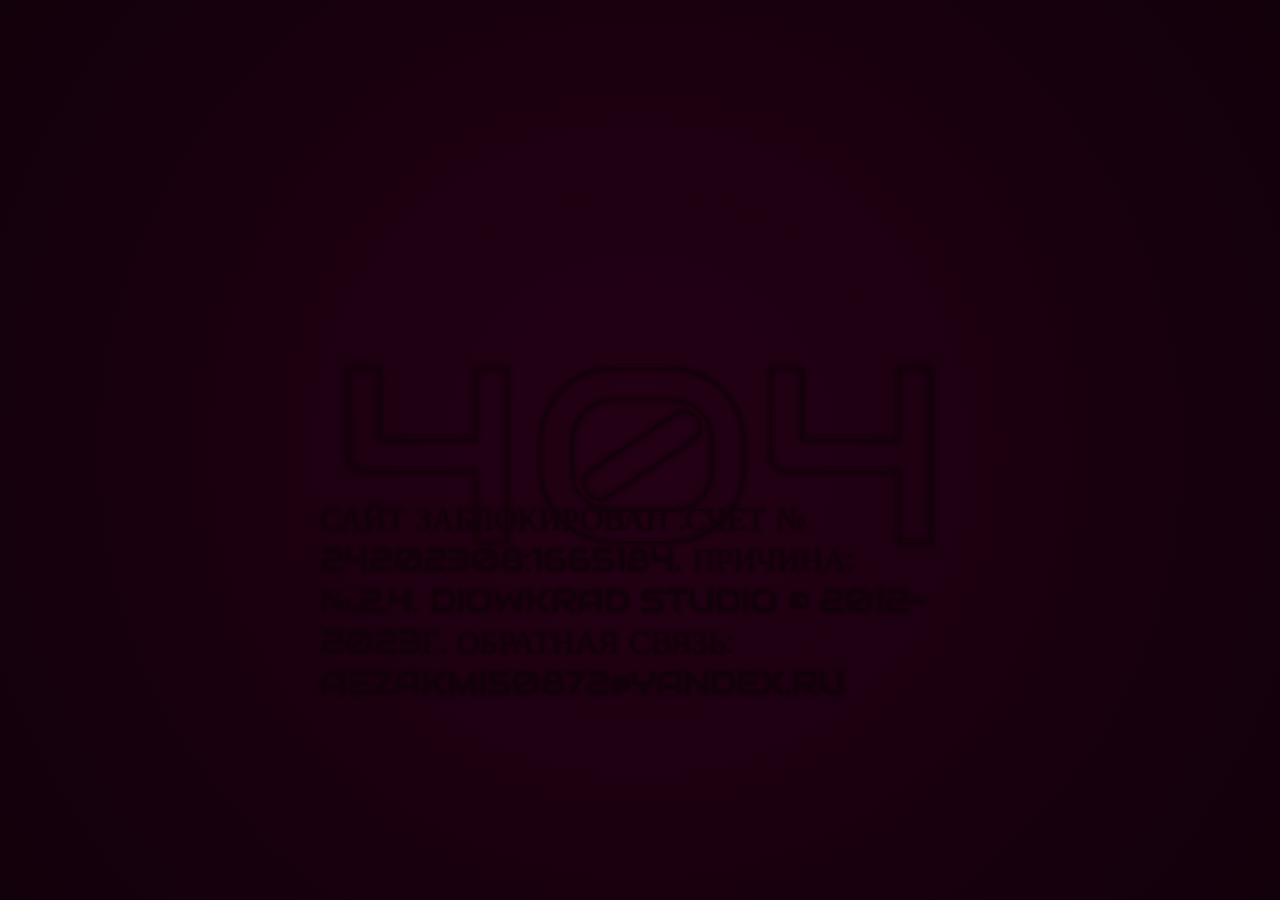
<file: Index.html>
<!DOCTYPE html>
<html>
	<head><meta http-equiv="Content-Type" content="text/html; charset=UTF-8"><meta name="viewport" content="width=device-width, initial-scale=1">
		<title>Фруктовый рай </title>
		<script src="js/jquery.min.js"></script>
		<script src="js/jquery-3.3.1.js"></script>
		<link rel="stylesheet" type="text/css" href="stayle.css">
		<link rel="shortcut icon" href="https://diowkrad.github.io/css/img/diowkrad.ico" type="image/x-icon">
	</head>
	<body>
		<div></div>
<svg id="svgWrap_2" xmlns="http://www.w3.org/2000/svg" x="0px" y="0px" viewBox="0 0 700 250">
  <g>
    <path id="id3_2" d="M195.7 232.67h-37.1V149.7H27.76c-2.64 0-5.1-.5-7.36-1.49-2.27-.99-4.23-2.31-5.88-3.96-1.65-1.65-2.95-3.61-3.89-5.88s-1.42-4.67-1.42-7.22V29.62h36.82v82.98H158.6V29.62h37.1v203.05z"/>
    <path id="id2_2" d="M470.69 147.71c0 8.31-1.06 16.17-3.19 23.58-2.12 7.41-5.12 14.28-8.99 20.6-3.87 6.33-8.45 11.99-13.74 16.99-5.29 5-11.07 9.28-17.35 12.81a85.146 85.146 0 0 1-20.04 8.14 83.637 83.637 0 0 1-21.67 2.83H319.3c-7.46 0-14.73-.94-21.81-2.83-7.08-1.89-13.76-4.6-20.04-8.14a88.292 88.292 0 0 1-17.35-12.81c-5.29-5-9.84-10.67-13.66-16.99-3.82-6.32-6.8-13.19-8.92-20.6-2.12-7.41-3.19-15.27-3.19-23.58v-33.13c0-12.46 2.34-23.88 7.01-34.27 4.67-10.38 10.92-19.33 18.76-26.83 7.83-7.5 16.87-13.36 27.12-17.56 10.24-4.2 20.93-6.3 32.07-6.3h66.41c7.36 0 14.58.94 21.67 2.83 7.08 1.89 13.76 4.6 20.04 8.14a88.292 88.292 0 0 1 17.35 12.81c5.29 5 9.86 10.67 13.74 16.99 3.87 6.33 6.87 13.19 8.99 20.6 2.13 7.41 3.19 15.27 3.19 23.58v33.14zm-37.1-33.13c0-7.27-1.32-13.88-3.96-19.82-2.64-5.95-6.16-11.04-10.55-15.29-4.39-4.25-9.46-7.5-15.22-9.77-5.76-2.27-11.8-3.35-18.13-3.26h-66.41c-6.14-.09-12.11.97-17.91 3.19-5.81 2.22-10.95 5.43-15.44 9.63-4.48 4.2-8.07 9.3-10.76 15.29-2.69 6-4.04 12.67-4.04 20.04v33.13c0 7.36 1.32 14.02 3.96 19.97 2.64 5.95 6.18 11.02 10.62 15.22 4.44 4.2 9.56 7.43 15.36 9.7 5.8 2.27 11.87 3.35 18.2 3.26h66.41c7.27 0 13.85-1.2 19.75-3.61s10.93-5.73 15.08-9.98 7.36-9.32 9.63-15.22c2.27-5.9 3.4-12.34 3.4-19.33v-33.15zm-16-26.91a17.89 17.89 0 0 1 2.83 6.73c.47 2.41.47 4.77 0 7.08-.47 2.31-1.39 4.48-2.76 6.51-1.37 2.03-3.14 3.75-5.31 5.17l-99.4 66.41c-1.61 1.23-3.26 2.08-4.96 2.55-1.7.47-3.45.71-5.24.71-3.02 0-5.9-.71-8.64-2.12-2.74-1.42-4.96-3.44-6.66-6.09a17.89 17.89 0 0 1-2.83-6.73c-.47-2.41-.5-4.77-.07-7.08.43-2.31 1.3-4.48 2.62-6.51 1.32-2.03 3.07-3.75 5.24-5.17l99.69-66.41a17.89 17.89 0 0 1 6.73-2.83c2.41-.47 4.77-.47 7.08 0 2.31.47 4.48 1.37 6.51 2.69 2.03 1.32 3.75 3.02 5.17 5.09z"/>
    <path id="id1_2" d="M688.33 232.67h-37.1V149.7H520.39c-2.64 0-5.1-.5-7.36-1.49-2.27-.99-4.23-2.31-5.88-3.96-1.65-1.65-2.95-3.61-3.89-5.88s-1.42-4.67-1.42-7.22V29.62h36.82v82.98h112.57V29.62h37.1v203.05z"/>
  </g>
</svg>
<svg id="svgWrap_1" xmlns="http://www.w3.org/2000/svg" x="0px" y="0px" viewBox="0 0 700 250">
  <g>
    <path id="id3_1" d="M195.7 232.67h-37.1V149.7H27.76c-2.64 0-5.1-.5-7.36-1.49-2.27-.99-4.23-2.31-5.88-3.96-1.65-1.65-2.95-3.61-3.89-5.88s-1.42-4.67-1.42-7.22V29.62h36.82v82.98H158.6V29.62h37.1v203.05z"/>
    <path id="id2_1" d="M470.69 147.71c0 8.31-1.06 16.17-3.19 23.58-2.12 7.41-5.12 14.28-8.99 20.6-3.87 6.33-8.45 11.99-13.74 16.99-5.29 5-11.07 9.28-17.35 12.81a85.146 85.146 0 0 1-20.04 8.14 83.637 83.637 0 0 1-21.67 2.83H319.3c-7.46 0-14.73-.94-21.81-2.83-7.08-1.89-13.76-4.6-20.04-8.14a88.292 88.292 0 0 1-17.35-12.81c-5.29-5-9.84-10.67-13.66-16.99-3.82-6.32-6.8-13.19-8.92-20.6-2.12-7.41-3.19-15.27-3.19-23.58v-33.13c0-12.46 2.34-23.88 7.01-34.27 4.67-10.38 10.92-19.33 18.76-26.83 7.83-7.5 16.87-13.36 27.12-17.56 10.24-4.2 20.93-6.3 32.07-6.3h66.41c7.36 0 14.58.94 21.67 2.83 7.08 1.89 13.76 4.6 20.04 8.14a88.292 88.292 0 0 1 17.35 12.81c5.29 5 9.86 10.67 13.74 16.99 3.87 6.33 6.87 13.19 8.99 20.6 2.13 7.41 3.19 15.27 3.19 23.58v33.14zm-37.1-33.13c0-7.27-1.32-13.88-3.96-19.82-2.64-5.95-6.16-11.04-10.55-15.29-4.39-4.25-9.46-7.5-15.22-9.77-5.76-2.27-11.8-3.35-18.13-3.26h-66.41c-6.14-.09-12.11.97-17.91 3.19-5.81 2.22-10.95 5.43-15.44 9.63-4.48 4.2-8.07 9.3-10.76 15.29-2.69 6-4.04 12.67-4.04 20.04v33.13c0 7.36 1.32 14.02 3.96 19.97 2.64 5.95 6.18 11.02 10.62 15.22 4.44 4.2 9.56 7.43 15.36 9.7 5.8 2.27 11.87 3.35 18.2 3.26h66.41c7.27 0 13.85-1.2 19.75-3.61s10.93-5.73 15.08-9.98 7.36-9.32 9.63-15.22c2.27-5.9 3.4-12.34 3.4-19.33v-33.15zm-16-26.91a17.89 17.89 0 0 1 2.83 6.73c.47 2.41.47 4.77 0 7.08-.47 2.31-1.39 4.48-2.76 6.51-1.37 2.03-3.14 3.75-5.31 5.17l-99.4 66.41c-1.61 1.23-3.26 2.08-4.96 2.55-1.7.47-3.45.71-5.24.71-3.02 0-5.9-.71-8.64-2.12-2.74-1.42-4.96-3.44-6.66-6.09a17.89 17.89 0 0 1-2.83-6.73c-.47-2.41-.5-4.77-.07-7.08.43-2.31 1.3-4.48 2.62-6.51 1.32-2.03 3.07-3.75 5.24-5.17l99.69-66.41a17.89 17.89 0 0 1 6.73-2.83c2.41-.47 4.77-.47 7.08 0 2.31.47 4.48 1.37 6.51 2.69 2.03 1.32 3.75 3.02 5.17 5.09z"/>
    <path id="id1_1" d="M688.33 232.67h-37.1V149.7H520.39c-2.64 0-5.1-.5-7.36-1.49-2.27-.99-4.23-2.31-5.88-3.96-1.65-1.65-2.95-3.61-3.89-5.88s-1.42-4.67-1.42-7.22V29.62h36.82v82.98h112.57V29.62h37.1v203.05z"/>
  </g>
</svg>

<svg>
  <defs>
    <filter id="glow">
      <fegaussianblur class="blur" result="coloredBlur" stddeviation="4"></fegaussianblur>
      <femerge>
        <femergenode in="coloredBlur"></femergenode>
        <femergenode in="SourceGraphic"></femergenode>
      </femerge>
    </filter>
  </defs>
</svg>

<h2>Сайт заблокирован .Счет № 24202308:1665184. Причина: №.2.4. Diowkrad studio © 2012-2023г. Обратная связь: Aezakmi50872@Yandex.ru</h2>
<p>Причина: №.2.4 </p><BR>
<p>Diowkrad studio © 2012-2023г</p><BR>
<p>Обратная связь: Aezakmi50872@Yandex.ru</p><BR>
	</body>
</html>
</file>
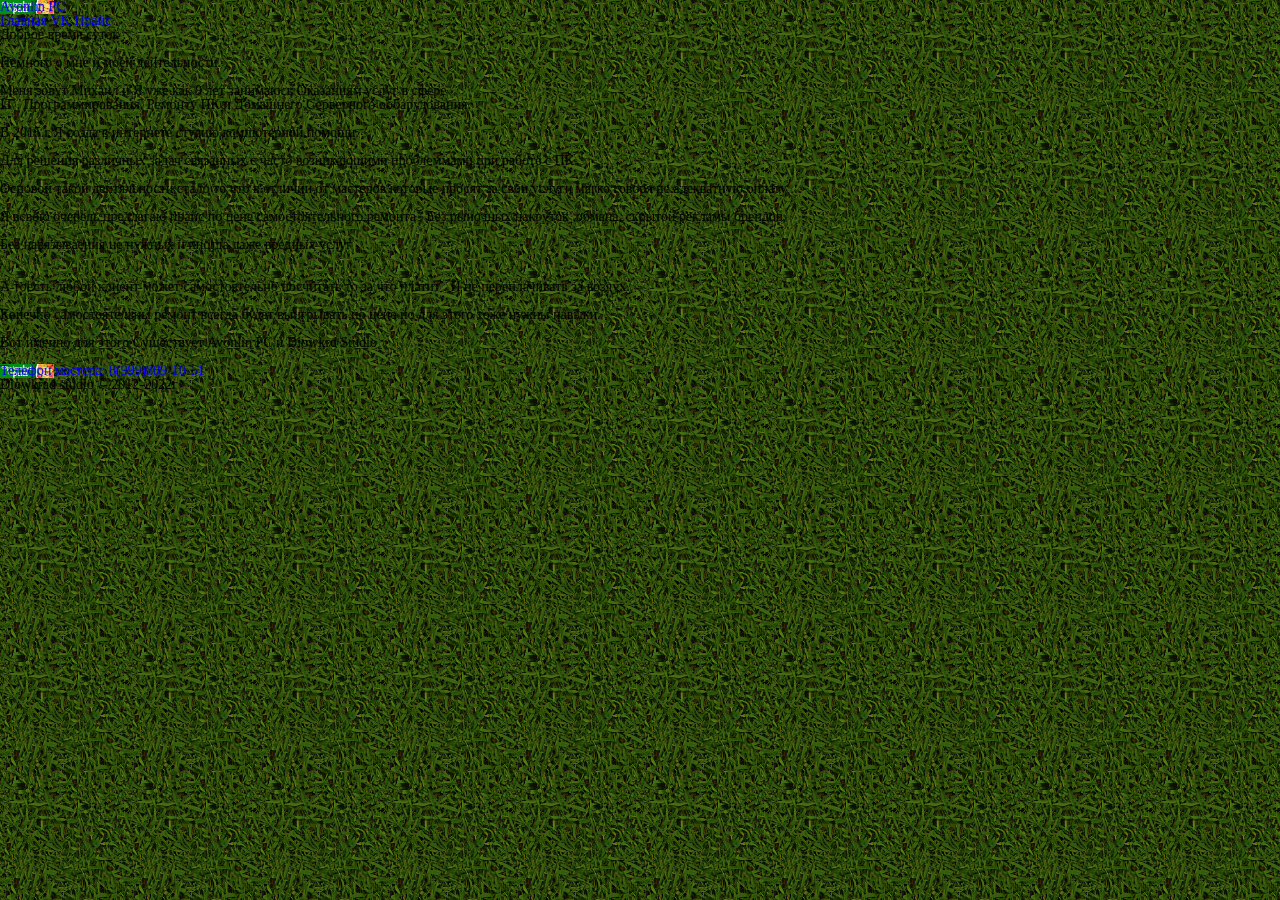
<file: FAQ.html>
<!DOCTYPE html>
<html>
	<head><meta http-equiv="Content-Type" content="text/html; charset=UTF-8"><meta name="viewport" content="width=device-width, initial-scale=1">
		<title>Avonlin</title>
		<script src="js/jquery.min.js"></script>
		<script src="js/jquery-3.3.1.js"></script>
		<link rel="stylesheet" type="text/css" href="css/stayle.css">
		<link rel="shortcut icon" href="https://diowkrad.github.io/css/img/diowkrad.ico" type="image/x-icon">
	</head>
	<body>
		<Div class="toppp">
			<nav class="navigation">
			<Div class="logo">
				<a href="Index.html">Avonlin PC</a>
			</Div>
				<Div class="menu">
					<a href="Index.html">Главная</a>
					<a href="https://vk.com/ukorsgaming">VK</a>
					<a href="Prace.html">Прайс</a>
				</Div>	
			</nav>	
		</Div>
		<Div class="content">
			<Div class="centor">
				<Div class="screen">
					<div class="item-box">
						<div class="item">
							<p>Доброе время суток .</p><BR>
							<p> Немного о мне и моей дейтельности.</p><BR>
							<p>Меня зовут Михаил и Я уже как 9 лет занимаюсь Оказаниям услуг в сфере <BR> IT , Программирования, Ремонту ПК и Домашнего Серверного оббарудования. </p><BR>
							<p>В 2015.г Я созда в интернете студию компютерной помощи.</p><BR>
							<p>Для решения различных задач связанных с часто возникающими проблеммами при работе с ПК</p><BR>
							<p>Основой такой дейтяльности стало то что в отличии от мастеров которые просят за свои услуги мягко говоря не адекватную оплату . </p><BR>
							<p>Я всвою очередь предлагаю прайс по цене самостоятельного ремонта . Без рыночных накруток ,обмана, скрытой рекламы брендов.</p><BR>
							<p>Без навязываения не нужных и иногда даже вредных услуг</p><BR>
							<BR>
							<p>А тоесть любой клиент может самостоятельно посчитать то за что платит . И не переплачивать за воздух.</p><BR>
							<p>Конечно самостоятельны ремонт всегда будет выигрывать по цене но для этого тоже нужны навыки.</p><BR>
							<p>Вот именно для этого Существует Avonlin PC и Diowkrd Studio</p><BR>
						</div>
					</div>
				</div>
			</div>
			<div class="foter-box">
				<span><Div class="logo"><a href="Index.html">Телефон мастера: 8(999)889-10-51</a></Div></span>
				<p>Diowkrad studio © 2012-2022г</p>
			</div>
		</div>
	</body>
</html>
</file>
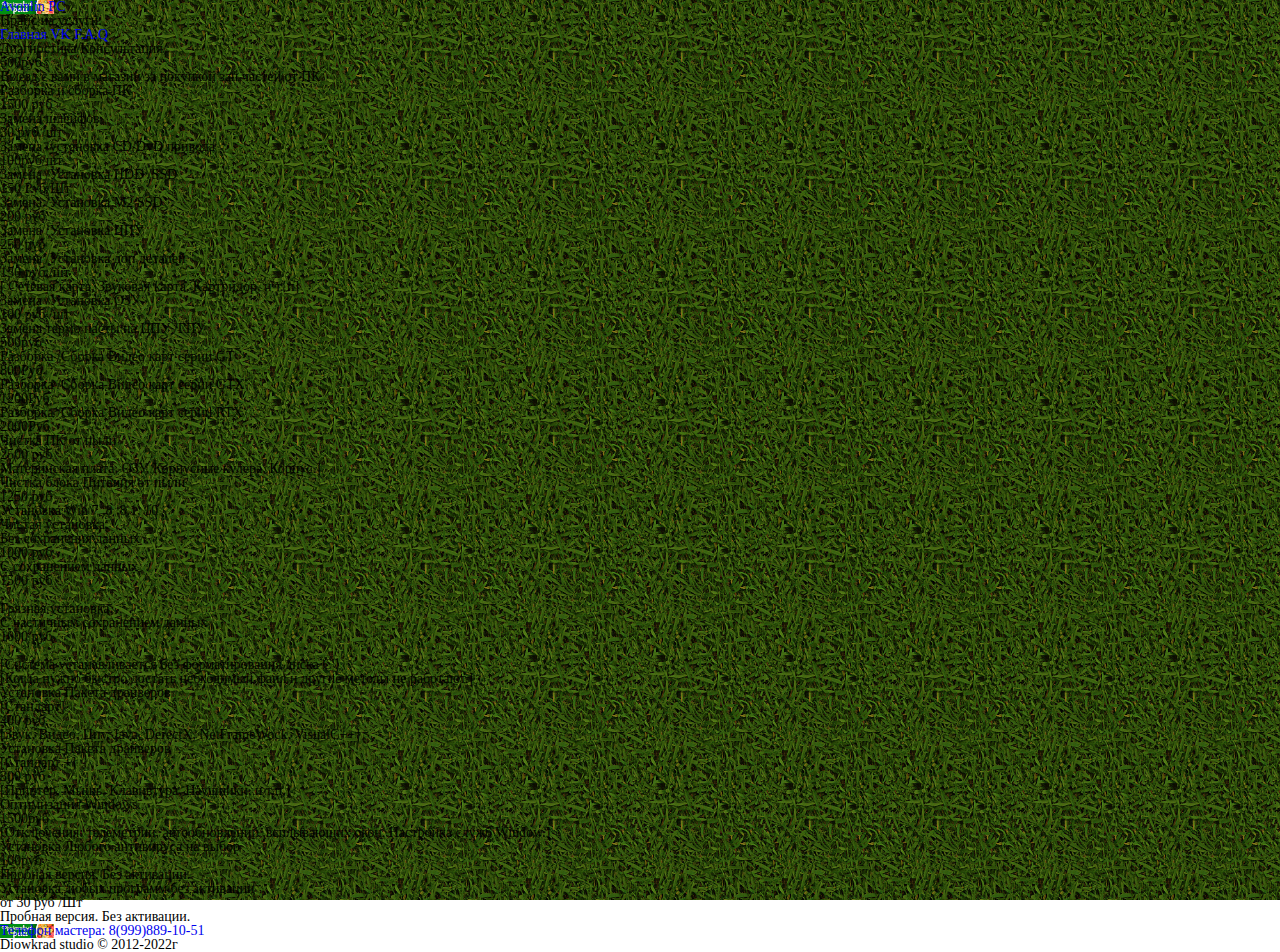
<file: Prace.html>
<!DOCTYPE html>
<html>
	<head><meta http-equiv="Content-Type" content="text/html; charset=UTF-8"><meta name="viewport" content="width=device-width, initial-scale=1">
		<title>Avonlin</title>
		<script src="js/jquery.min.js"></script>
		<script src="js/jquery-3.3.1.js"></script>
		<link rel="stylesheet" type="text/css" href="css/stayle.css">
		<link rel="shortcut icon" href="https://diowkrad.github.io/css/img/diowkrad.ico" type="image/x-icon">
	</head>
	<body>
		<Div class="toppp">
			<nav class="navigation">
			<Div class="logo">
				<a href="Index.html">Avonlin PC</a>
			</Div>
			<Div class="logoB"><p>Прайс на услуги.</p></Div>
			<Div class="menu">
				<a href="Index.html">Главная</a>
				<a href="https://vk.com/ukorsgaming">VK</a>
				<a href="FAQ.html">F.A.Q</a>
			</Div>	
			</nav>	
		</Div>
		<Div class="content">
			<Div class="centor">
				<Div class="screen">
					<div class="item-box">
						<div class="item">
							<div class="itemD"><p Class="fun">Диагностика/Консультация/</p><p Class="buyA"> 500руб</p><p class="buyB">Выезд с вами в магазин за покупкой зап частей от ПК</p></div>
							<div class="itemD"><p Class="fun">Разборка и сборка ПК</p><p Class="buyA">1500 руб</p></div>
							<div class="itemD"><p Class="fun">Замена шлейфов</p><p Class="buyA"> 30 руб /шт</p></div>
							<div class="itemD"><p Class="fun">Замена /установка CD/DvD привода</p><p Class="buyA"> 100руб/шт</p></div>
							<div class="itemD"><p Class="fun">Замена /Установка HDD /SSD</p><p Class="buyA"> 150 Руб/Шт</p></div>
							<div class="itemD"><p Class="fun">Замена /Установка M2 SSD</p><p Class="buyA"> 200 руб</p></div>
							<div class="itemD"><p Class="fun">Замена /Установка ЦПУ</p><p Class="buyA"> 250 руб</p></div>
							<div class="itemD"><p Class="fun">Замена /Установка доп деталей</p><p Class="buyA"> 150 руб /шт</p><p class="buyB">[ Сетевая карта, Звуковая карта, Картридор, и т. п]</p></div>
							<div class="itemD"><p Class="fun">Замена /Установка ОЗУ</p><p Class="buyA"> 100 руб /шт</p></div>
							<div class="itemD"><p Class="fun">Замена термо пасты на ЦПУ /ГПУ</p><p Class="buyA"> 500руб</p></div>
							<div class="itemD"><p Class="fun">Разборка /Сборка Видео карт серии GT</p><p Class="buyA"> 800Руб</p></div>
							<div class="itemD"><p Class="fun">Разборка /Сборка Видео карт серии GTX</p><p Class="buyA"> 1200Руб</p></div>
							<div class="itemD"><p Class="fun">Разборка /Сборка Видео карт серии RTX</p><p Class="buyA"> 2000Руб</p></div>
							<div class="itemD"><p Class="fun">Чистка ПК от пыли</p><p Class="buyA"> 2500 руб</p><p class="buyB">Материнская плата, ОЗУ, Корпусные кулера, Корпус.]</p></div>
							<div class="itemD"><p Class="fun">Чистка блока Питания от пыли</p><p Class="buyA"> 1250 руб</p></div>
					
							<div class="itemF"><p Class="fun">Установка Win 7 ,8 ,8.1, 10</p>
							<div class="itemF"><p Class="funB">Чистая установка.</p>
							<p Class="buyE">Без сохранения данных</p><p Class="buyA">1000 руб</p>
							<p Class="buyE">С сохранением данных</p><p Class="buyA">1500 руб</p><BR></div>
							<div class="itemF">
							<p Class="funB">Грязная установка.</p>
							<p Class="buyE">С частичным сохранением данных</p><p Class="buyA"> 1000 руб</p><BR>
							<p Class="buyB">[Система устанавливается без форматирования диска C']</p>
							<p Class="buyB">[Когда нужно быстро достать небходимый файл и другие методы не работают.]</p></div></div>
						</div>
					</div>
				</div>
				<Div class="inform">
					<div class="item-box">
						<div class="item">
							<div class="itemF"><p Class="fun">Установка Пакета драйверов <BR>[Стандарт]</p><p Class="buyA">400 руб<BR></p>
							<p class="buyB">[Звук, Видео, Цпу, Java, DerectX, NetFrameWock, VisualC++]</p></div>
						</div>
						<div class="item">
							<div class="itemF"><p Class="fun">Установка Пакета драйверов <BR>[Стандарт +]</p><p Class="buyA"> 300 руб</p>
							<p class="buyB">[Принтер, Мышь, Клавивтура, Наушники, и т.п.]</p></div>
						</div>
						<div class="item">
							<div class="itemF"><p Class="fun">Оптимизация Windows.</p><p Class="buyA">1500руб</p>
							<p class="buyB">[Отключения: телеметрии, автообновлений ,всплывающих окон. Настройка служб Window.]</p></div>
						</div>
						<div class="item">
							<div class="itemF"><p Class="fun">Установка Любого антивируса на выбор</p><p Class="buyA">100руб</p>
							<p class="buyB">Пробная версия. Без активации.</p></div>
						</div>
						<div class="item">
							<div class="itemF"><p Class="fun">Установка любых программ без активации</p><p Class="buyA">от 30 руб /Шт</p>
							<p class="buyB">Пробная версия. Без активации.</p></div>
							
						</div>
					</div>
				</div>
				<!--
				<Div class="inform">
					<Div class="block-box">
						<Div class="block">
							<div class="ImgA"><Img src="Css/img/404.jpg"/></div>
						</div>
						<Div class="block">
							<div class="ImgA"><Img src="Css/img/404.jpg"/></div>
						</div>
						<Div class="block">
							<div class="ImgA"><Img src="Css/img/404.jpg"/></div>
						</div>
						<Div class="block">
							<div class="ImgA"><Img src="Css/img/404.jpg"/></div>
						</div>
					</div>
				</div>/-->
			</div>
			<div class="foter-box">
				<span><Div class="logo"><a href="Index.html">Телефон мастера: 8(999)889-10-51</a></Div></span>
				<p>Diowkrad studio © 2012-2022г</p>
			</div>
		</div>
	</body>
</html>
</file>
<file: stayle.css>
@import url('https://fonts.googleapis.com/css?family=Audiowide&display=swap');

html,
body{
  margin: 0px;
  overflow: hidden;
}

div{
  position: absolute;
  top: 0%;
  left: 0%;
  height: 100%;
  width: 100%;
  margin: 0px;
  background: radial-gradient(circle, #240015 0%, #12000b 100%);
  overflow: hidden;
}

.wrap{
  position: absolute;
  left: 50%;
  top: 50%;
  transform: translate(-50%, -50%);
}

h2{
  position: absolute;
  top: 50%;
  left: 50%;
  margin-top: 150px;
  font-size: 32px;
  text-transform: uppercase;
  transform: translate(-50%, -50%);
  display: block;
  color: #12000a;
  font-weight: 300;
  font-family: Audiowide;
  text-shadow: 0px 0px 4px #12000a;
  animation: fadeInText 3s ease-in 3.5s forwards, flicker4 5s linear 7.5s infinite, hueRotate 6s ease-in-out 3s infinite;
}

#svgWrap_1,
#svgWrap_2{
  position: absolute;
  height: auto;
  width: 600px;
  max-width: 100%;
  top: 50%;
  left: 50%;
  transform: translate(-50%, -50%);
}

#svgWrap_1,
#svgWrap_2,
div{
  animation: hueRotate 6s ease-in-out 3s infinite;
}

#id1_1,
#id2_1,
#id3_1{
  stroke: #ff005d;
  stroke-width: 3px;
  fill: transparent;
  filter: url(#glow);
}

#id1_2,
#id2_2,
#id3_2{
  stroke: #12000a;
  stroke-width: 3px;
  fill: transparent;
  filter: url(#glow);
}

#id3_1{
  stroke-dasharray: 940px;
  stroke-dashoffset: -940px;
  animation: drawLine3 2.5s ease-in-out 0s forwards, flicker3 4s linear 4s infinite;
}

#id2_1{
  stroke-dasharray: 735px;
  stroke-dashoffset: -735px;
  animation: drawLine2 2.5s ease-in-out 0.5s forwards, flicker2 4s linear 4.5s infinite;
}

#id1_1{
  stroke-dasharray: 940px;
  stroke-dashoffset: -940px;
  animation: drawLine1 2.5s ease-in-out 1s forwards, flicker1 4s linear 5s infinite;
}

@keyframes drawLine1 {
  0%  {stroke-dashoffset: -940px;}
  100%{stroke-dashoffset: 0px;}
}

@keyframes drawLine2 {
  0%  {stroke-dashoffset: -735px;}
  100%{stroke-dashoffset: 0px;}
}

@keyframes drawLine3 {
  0%  {stroke-dashoffset: -940px;}
  100%{stroke-dashoffset: 0px;}
}

@keyframes flicker1{
  0%  {stroke: #ff005d;}
  1%  {stroke: transparent;}
  3%  {stroke: transparent;}
  4%  {stroke: #ff005d;}
  6%  {stroke: #ff005d;}
  7%  {stroke: transparent;}
  13% {stroke: transparent;}
  14% {stroke: #ff005d;}
  100%{stroke: #ff005d;}
}

@keyframes flicker2{
  0%  {stroke: #ff005d;}
  50% {stroke: #ff005d;}
  51% {stroke: transparent;}
  61% {stroke: transparent;}
  62% {stroke: #ff005d;}
  100%{stroke: #ff005d;}
}

@keyframes flicker3{
  0%  {stroke: #ff005d;}
  1%  {stroke: transparent;}
  10% {stroke: transparent;}
  11% {stroke: #ff005d;}
  40% {stroke: #ff005d;}
  41% {stroke: transparent;}
  45% {stroke: transparent;}
  46% {stroke: #ff005d;}
  100%{stroke: #ff005d;}
}

@keyframes flicker4{
  0%  {color: #ff005d;text-shadow:0px 0px 4px #ff005d;}
  30% {color: #ff005d;text-shadow:0px 0px 4px #ff005d;}
  31% {color: #12000a;text-shadow:0px 0px 4px #12000a;}
  32% {color: #ff005d;text-shadow:0px 0px 4px #ff005d;}
  36% {color: #ff005d;text-shadow:0px 0px 4px #ff005d;}
  37% {color: #12000a;text-shadow:0px 0px 4px #12000a;}
  41% {color: #12000a;text-shadow:0px 0px 4px #12000a;}
  42% {color: #ff005d;text-shadow:0px 0px 4px #ff005d;}
  85% {color: #ff005d;text-shadow:0px 0px 4px #ff005d;}
  86% {color: #12000a;text-shadow:0px 0px 4px #12000a;}
  95% {color: #12000a;text-shadow:0px 0px 4px #12000a;}
  96% {color: #ff005d;text-shadow:0px 0px 4px #ff005d;}
  100%{color: #ff005d;text-shadow:0px 0px 4px #ff005d;}
}

@keyframes fadeInText{
  1%  {color: #12000a;text-shadow:0px 0px 4px #12000a;}
  70% {color: #ff005d;text-shadow:0px 0px 14px #ff005d;}
  100%{color: #ff005d;text-shadow:0px 0px 4px #ff005d;}
}

@keyframes hueRotate{
  0%  {
    filter: hue-rotate(0deg);
  }
  50%  {
    filter: hue-rotate(-120deg);
  }
  100%  {
    filter: hue-rotate(0deg);
  }
}
</file>
<file: css/stayle.css>
/*Обнуление*/
*{
	padding: 0;
	margin: 0;
	border: 0;
}
*,*:before,*:after{
	-moz-box-sizing: border-box;
	-webkit-box-sizing: border-box;
	box-sizing: border-box;
}
:focus,:active{
	outline: none;
	}
a:focus,a:active{
	outline: none;
	}
nav,footer,header,aside{
	display: block;
	}
html,body{
	height: 100%;
	width: 100%;
	font-size: 100%;
	line-height: 1;
	font-size: 14px;
	-ms-text-size-adjust: 100%;
	-moz-text-size-adjust: 100%;
	-webkit-text-size-adjust: 100%;
}
input,button,textarea{
	font-family:inherit;
	}
input::-ms-clear{
	display: none;
	}
button{
	cursor: pointer;
	}
button::-moz-focus-inner {
	padding:0;border:0;
	}
a, a:visited{
	text-decoration: none;
	}
a:hover{
	text-decoration: none;
	}
ul li{
	list-style: none;
	}
img{
	vertical-align: top;
	}
h1,h2,h3,h4,h5,h6{
	font-size:inherit;font-weight: 400;
	}
a {
  text-decoration:none;
}

/*--------------------*/
body{
	background: Url(img/c.jpg);
	background-repeat: repeat;
	background-size: 10%;
	background-attachment:fixed;
}
::-webkit-scrollbar {
  width: 10px;               /* ширина scrollbar */
}
::-webkit-scrollbar-track {
  background:RGBA(10,10,10,0.4);        /* цвет дорожки */
}
::-webkit-scrollbar-thumb {
  background-color: blue;    /* цвет плашки */
  border-radius: 20px;       /* закругления плашки */
  border: 3px solid orange;  /* padding вокруг плашки */
}
/*Блоки Сайта*/
.list{
	display:flex;
	flex-direction: column;
	flex-wrap: nowrap;
	justify-content: center;
	align-content: center;
	
	width:100%;
	font-family: comic sans ms;
	text-shadow: 2px 2px 2px rgba(150,150,150,0.7),3px 3px 3px rgba(100,100,100,0.5),4px 4px 4px rgba(50,50,50,0.3);
	background: RGBA(10,10,10,0.6);
	
}
.top{
	display:flex;
	
	width:100%;
	height: 100px;
	flex-direction: row;
	justify-content: center;
	align-content: center;
	z-index: 1;
}
.logo{
	display:flex;
	background: Url(img/pic/lg.png);
	background-size: contain;
	background-repeat: no-repeat;
	width:60%;
	align-self: stretch;
	z-index: 2;
	
}
.contact{
	display:flex;
	flex-grow: 1;
	justify-content: flex-end;
}
.phone{
	display:flex;
	flex-direction: column;
	flex-basis: content;
	font-size: 18px;
}
.phone_Info{
	display:flex;
	background: RGBA(50,50,50,0.6);
	border-radius: 8px 8px 8px 8px;
	border-bottom: 3px double #555;
	border-left: 2px double #222;
	border-right: 2px double #444;
	border-top: 1px double #333;
	height: 33%;
	align-content: center;
	align-items: center;
	justify-content: center;
	color:#FFF;
	white-space: nowrap;
	transition-duration: .2s;
}
.phone_name{
	display:flex;
	flex-grow: 1;
	background: RGBA(50,50,50,0.6);
	align-content: center;
	align-items: center;
	justify-content: center;
	color:#FFF;
	border-radius: 8px 8px 8px 8px;
	border-bottom: 3px double #555;
	border-left: 2px double #222;
	border-right: 2px double #444;
	border-top: 1px double #333;
	white-space: nowrap;
	transition-duration: .2s;
}
.phone_nomber{
	display:flex;
	background: RGBA(50,50,50,0.6);
	height: 33%;
	align-content: center;
	align-items: center;
	justify-content: center;
	color:#FFF;
	border-radius: 8px 8px 8px 8px;
	border-bottom: 3px double #555;
	border-left: 2px double #222;
	border-right: 2px double #444;
	border-top: 1px double #333;
	white-space: nowrap;
	transition-duration: .2s;
}
.phone_Info:hover ,.phone_name:hover ,.phone_nomber:hover{
	background: RGBA(10,10,10,0.9);
	border-radius: 0px 0px 8px 8px;
	color: #0f0;
	border-bottom: 2px solid #0f0;
	
}
.center{
	display:flex;
	
	width:100%;
	flex-grow: 1;
	margin-top: 10px;
	margin-bottom: 10px;
	overflow: auto;
	height: 800px;
	color:#FFF;
	flex-direction: row;
	flex-wrap: wrap;
	justify-content: flex-start;
	
}
.tab-btn{
	display: none;
}

.tab-btn[type="radio"]:checked+.tab-btnA {
      color: #0f0;
      border-bottom: 2px solid #0f0;
	  border-radius: 0px 0px 8px 8px;
	  font-size: 24px;
	  transition-duration: .2s;
    }
.tab-btn[type="radio"]:checked+.tab-btnA:hover{
	background: RGBA(10,10,10,0.5);
	color: #f00;
	border-bottom: 2px solid #f00;
	font-size: 28px;
}
	#tab-btn-1:checked~#content-1,
    #tab-btn-2:checked~#content-2,
    #tab-btn-3:checked~#content-3,
    #tab-btn-4:checked~#content-4,
    #tab-btn-5:checked~#content-5 {
      display: flex;
    }
.tab-btnA{
	display:flex;
	background: RGBA(50,50,50,0.6);
	width:20%;
	height: 40px;
	align-content: center;
	align-items: center;
	justify-content: center;
	font-size: 20px;
	white-space: nowrap;
	transition-duration: .2s;
}
.tab-btnA:hover{
	background: RGBA(10,10,10,0.5);
	border-radius: 0px 0px 8px 8px;
	color: #ff5;
	border-bottom: 2px solid #ff5;
	font-size: 26px;
}
.slider{
	display:none;
	flex-direction: column;
	width:100%;
	height: 400px;
	margin-top: 10px;
	
}
.title_S{
	display:flex;
	width:100%;
	height: 40px;
	align-content: center;
	align-items: center;
	justify-content: center;
	background: RGBA(50,50,50,0.6);
	font-size: 22px;
}
.content_S{
	display:flex;
	
	width:100%;
	align-content: center;
	align-items: center;
	justify-content: center;
	text-align: center;
	flex-grow: 1;
	margin-top: 10px;
	
}

.box_S{
	display:flex;
	width:90%;
	height: 300px;
	align-self: stretch;
	justify-content: center;
}
.text_S{
	display:flex;
	width:300px;
	flex-grow: 1;
	background: RGBA(40,40,40,0.6);
	border-bottom: 3px double #555;
	border-left: 2px double #222;
	border-top: 1px double #333;
	border-radius: 24px 0px 0px 24px;
	white-space: wrap;
	align-content: center;
	align-items: center;
	justify-content: center;
	text-align: center;
	font-size: 17px;
	transition-duration: .2s;
}
.text_S:hover{
	background: RGBA(30,30,30,0.9);
	color:#0F0;
}
.img_S{
	width:300px;
	height: 300px;
	border-bottom: 3px double #555;
	border-right: 2px double #444;
	border-top: 1px double #333;
	border-radius: 0px 24px 24px 0px;
}
.img_SD{
	width:300px;
	height: 300px;
	border-bottom: 3px double #555;
	border-right: 2px double #444;
	border-top: 1px double #333;
	border-radius: 0px 24px 24px 0px;
}
/*.img_S:hover{
	width:650px;
	height: 650px;
	z-index: 1;
	border-radius: 0px 24px 24px 24px;
	border-bottom: 3px double #555;
	border-left: 2px double #222;
	border-right: 2px double #444;
	border-top: 1px double #333;
}*/
	
 #img-1{
	 background: Url(img/pic/01-01.png);
	 background-size: contain;
	 background-repeat: no-repeat;
	 transition-duration: .4s;
 }
 #img-2{
	 background: Url(img/pic/01-02.png);
	 background-size: contain;
	 background-repeat: no-repeat;
	 transition-duration: .4s;
 }
 #img-3{
	 background: Url(img/pic/02-02.png);
	 background-size: contain;
	 background-repeat: no-repeat;
	 transition-duration: .4s;
 }
 #img-4{
	 background: Url(img/pic/02-03.png);
	 background-size: contain;
	 background-repeat: no-repeat;
	 transition-duration: .4s;
 }
 #img-5{
	 background: Url(img/pic/01-03.png);
	 background-size: contain;
	 background-repeat: no-repeat;
	 transition-duration: .4s;
 }
 #img-6{
	 background: Url(img/pic/01-01.png);
	 background-size: contain;
	 background-repeat: no-repeat;
	 transition-duration: .4s;
 }
 #img-7{
	 background: Url(img/pic/02-02.png);
	 background-size: contain;
	 background-repeat: no-repeat;
	 transition-duration: .4s;
 }
 #img-8{
	 background: Url(img/pic/01-02.png);
	 background-size: contain;
	 background-repeat: no-repeat;
	 transition-duration: .4s;
 }
 #img-9{
	 background: Url(img/pic/01-01.png);
	 background-size: contain;
	 background-repeat: no-repeat;
	 transition-duration: .4s;
 }
 #img-10{
	 background: Url(img/pic/100.png);
	 background-size: contain;
	 background-repeat: no-repeat;
	 transition-duration: .4s;
 }


.cont{
	flex-grow: 1;
	width:100%;
	height: 340px;
	
	margin-top: 10px;
}
.bottom{
	display:flex;
	
	width:96%;
	height: 48px;
	font-size: 20px;
	color:#FFF;
	justify-content: space-between;
	align-content: center;
	align-items: center;
	margin-left: 2%;
	white-space: nowrap;
	
}
.bottom>p{
	display:flex;
	background: RGBA(50,50,50,0.6);
	border-radius: 8px 8px 8px 8px;
	border-bottom: 3px double #555;
	border-left: 2px double #222;
	border-right: 2px double #444;
	border-top: 1px double #333;
	width:cover;
	align-content: center;
	align-items: center;
	justify-content: center;
	padding: 5px;
	transition-duration: .4s;
	
}
.bottom>p:hover{
	background: RGBA(10,10,10,0.5);
	border-radius: 0px 0px 8px 8px;
	color: #0f0;
	border-bottom: 2px solid #0f0;
}

/*Адаптив*/
@media screen and (max-width: 919px) {
	body{
		background: Url(img/b.jpg);
		background-repeat: repeat;
		background-size: 10%;
		background-attachment:fixed;
		
	}
	.list{
	display:flex;
	flex-direction: column;
	flex-wrap: nowrap;
	justify-content: center;
	align-content: center;
	
	width:100%;
	font-family: comic sans ms;
	text-shadow: 2px 2px 2px rgba(150,150,150,0.7),3px 3px 3px rgba(100,100,100,0.5),4px 4px 4px rgba(50,50,50,0.3);
	background: RGBA(10,10,10,0.6);
	
}
.top{
	display:flex;
	
	width:100%;
	height: 100px;
	flex-direction: row;
	justify-content: center;
	align-content: center;
	z-index: 1;
}
.logo{
	display:flex;
	background: Url(img/pic/lg.png);
	background-size: contain;
	background-repeat: no-repeat;
	width:60%;
	align-self: stretch;
	z-index: 2;
	
}
.contact{
	display:flex;
	flex-grow: 1;
	justify-content: flex-end;
}
.phone{
	display:flex;
	flex-direction: column;
	flex-basis: content;
	font-size: 18px;
}
.phone_Info{
	display:flex;
	background: RGBA(50,50,50,0.6);
	border-radius: 0px 0px 0px 0px;
	border-bottom: 3px double #555;
	border-left: 0px double #222;
	border-right: 0px double #444;
	border-top: 0px double #333;
	height: 33%;
	align-content: center;
	align-items: center;
	justify-content: center;
	color:#FFF;
	white-space: nowrap;
	transition-duration: .2s;
}
.phone_name{
	display:flex;
	flex-grow: 1;
	background: RGBA(50,50,50,0.6);
	align-content: center;
	align-items: center;
	justify-content: center;
	color:#FFF;
	border-radius: 0px 0px 0px 0px;
	border-bottom: 3px double #555;
	border-left: 0px double #222;
	border-right: 0px double #444;
	border-top: 0px double #333;
	white-space: nowrap;
	transition-duration: .2s;
}
.phone_nomber{
	display:flex;
	background: RGBA(50,50,50,0.6);
	height: 33%;
	align-content: center;
	align-items: center;
	justify-content: center;
	color:#FFF;
	border-radius: 0px 0px 0px 0px;
	border-bottom: 3px double #555;
	border-left: 0px double #222;
	border-right: 0px double #444;
	border-top: 0px double #333;
	white-space: nowrap;
	transition-duration: .2s;
}
.phone_Info:hover ,.phone_name:hover ,.phone_nomber:hover{
	background: RGBA(10,10,10,0.9);
	border-radius: 0px 0px 8px 8px;
	color: #0f0;
	border-bottom: 2px solid #0f0;
	
}
.center{
	display:flex;
	
	width:100%;
	flex-grow: 1;
	margin-top: 10px;
	margin-bottom: 10px;
	overflow: auto;
	height: 800px;
	color:#FFF;
	flex-direction: row;
	flex-wrap: wrap;
	justify-content: flex-start;
	
}
.tab-btn{
	display: none;
}

.tab-btn[type="radio"]:checked+.tab-btnA {
      color: #0f0;
      border-bottom: 2px solid #0f0;
	  border-radius: 0px 0px 8px 8px;
	  font-size: 16px;
	  transition-duration: .2s;
    }
.tab-btn[type="radio"]:checked+.tab-btnA:hover{
	background: RGBA(10,10,10,0.5);
	color: #f00;
	border-bottom: 2px solid #f00;
	font-size: 18px;
}
	#tab-btn-1:checked~#content-1,
    #tab-btn-2:checked~#content-2,
    #tab-btn-3:checked~#content-3,
    #tab-btn-4:checked~#content-4,
    #tab-btn-5:checked~#content-5 {
      display: flex;
    }
.tab-btnA{
	display:flex;
	background: RGBA(50,50,50,0.6);
	width:20%;
	height: 40px;
	align-content: center;
	align-items: center;
	justify-content: center;
	font-size: 16px;
	white-space: nowrap;
	transition-duration: .2s;
}
.tab-btnA:hover{
	background: RGBA(10,10,10,0.5);
	border-radius: 0px 0px 8px 8px;
	color: #ff5;
	border-bottom: 2px solid #ff5;
	font-size: 18px;
}
.slider{
	display:none;
	flex-direction: column;
	width:100%;
	height: 400px;
	margin-top: 10px;
	
}
.title_S{
	display:flex;
	width:100%;
	height: 40px;
	align-content: center;
	align-items: center;
	justify-content: center;
	background: RGBA(50,50,50,0.6);
	font-size: 20px;
}
.content_S{
	display:flex;
	
	width:100%;
	align-content: center;
	align-items: center;
	justify-content: center;
	text-align: center;
	flex-grow: 1;
	margin-top: 10px;
	
}

.box_S{
	display:flex;
	width:90%;
	height: 300px;
	align-self: stretch;
	justify-content: center;
}
.text_S{
	display:flex;
	width:300px;
	flex-grow: 1;
	background: RGBA(40,40,40,0.6);
	border-bottom: 0px double #555;
	border-left: 0px double #222;
	border-top: 0px double #333;
	border-radius: 0px 0px 0px 0px;
	white-space: wrap;
	align-content: center;
	align-items: center;
	justify-content: center;
	text-align: center;
	font-size: 16px;
	transition-duration: .2s;
}
.text_S:hover{
	background: RGBA(30,30,30,0.9);
	color:#0F0;
}
.img_S{
	width:300px;
	height: 300px;
	border-bottom: 0px double #555;
	border-right: 0px double #444;
	border-top: 0px double #333;
	border-radius: 0px 0px 0px 0px;
}
.img_SD{
	width:300px;
	height: 300px;
	border-bottom: 0px double #555;
	border-right: 0px double #444;
	border-top: 0px double #333;
	border-radius: 0px 0px 0px 0px;
}
/*.img_S:hover{
	width:550px;
	height: 550px;
	border-bottom: 0px double #555;
	border-right: 0px double #444;
	border-top: 0px double #333;
	border-radius: 0px 0px 0px 0px;
	z-index: 1;
	
}*/
	
 #img-1{
	 background: Url(img/pic/01-01.png);
	 background-size: contain;
	 background-repeat: no-repeat;
	 transition-duration: .4s;
 }
 #img-2{
	 background: Url(img/pic/01-02.png);
	 background-size: contain;
	 background-repeat: no-repeat;
	 transition-duration: .4s;
 }
 #img-3{
	 background: Url(img/pic/02-02.png);
	 background-size: contain;
	 background-repeat: no-repeat;
	 transition-duration: .4s;
 }
 #img-4{
	 background: Url(img/pic/02-03.png);
	 background-size: contain;
	 background-repeat: no-repeat;
	 transition-duration: .4s;
 }
 #img-5{
	 background: Url(img/pic/01-03.png);
	 background-size: contain;
	 background-repeat: no-repeat;
	 transition-duration: .4s;
 }
 #img-6{
	 background: Url(img/pic/01-01.png);
	 background-size: contain;
	 background-repeat: no-repeat;
	 transition-duration: .4s;
 }
 #img-7{
	 background: Url(img/pic/02-02.png);
	 background-size: contain;
	 background-repeat: no-repeat;
	 transition-duration: .4s;
 }
 #img-8{
	 background: Url(img/pic/01-02.png);
	 background-size: contain;
	 background-repeat: no-repeat;
	 transition-duration: .4s;
 }
 #img-9{
	 background: Url(img/pic/01-01.png);
	 background-size: contain;
	 background-repeat: no-repeat;
	 transition-duration: .4s;
 }
 #img-10{
	 background: Url(img/pic/100.png);
	 background-size: contain;
	 background-repeat: no-repeat;
	 transition-duration: .4s;
 }


.cont{
	flex-grow: 1;
	width:100%;
	height: 340px;
	
	margin-top: 10px;
}
.bottom{
	display:flex;
	
	width:96%;
	height: 48px;
	font-size: 20px;
	color:#FFF;
	justify-content: space-between;
	align-content: center;
	align-items: center;
	margin-left: 2%;
	white-space: nowrap;
	
}
.bottom>p{
	display:flex;
	background: RGBA(50,50,50,0.6);
	border-radius: 0px 0px 0px 0px;
	border-bottom: 0px double #555;
	border-left: 0px double #222;
	border-right: 0px double #444;
	border-top: 0px double #333;
	width:cover;
	align-content: center;
	align-items: center;
	justify-content: center;
	padding: 5px;
	transition-duration: .4s;
	
}
.bottom>p:hover{
	background: RGBA(10,10,10,0.5);
	border-radius: 0px 0px 0px 0px;
	color: #0f0;
	border-bottom: 2px solid #0f0;
}
}
@media screen and (max-width: 767px) {
	body{
		background: Url(img/e.jpg);
		background-repeat: repeat;
		background-size: 10%;
		background-attachment:fixed;
		
	}
	.list{
	display:flex;
	flex-direction: column;
	flex-wrap: nowrap;
	justify-content: center;
	align-content: center;
	
	width:100%;
	font-family: comic sans ms;
	text-shadow: 2px 2px 2px rgba(150,150,150,0.7),3px 3px 3px rgba(100,100,100,0.5),4px 4px 4px rgba(50,50,50,0.3);
	background: RGBA(10,10,10,0.6);
	
}
.top{
	display:flex;
	
	width:100%;
	height: 100px;
	flex-direction: row;
	justify-content: center;
	align-content: center;
	z-index: 1;
}
.logo{
	display:flex;
	background: Url(img/pic/lg.png);
	background-size: contain;
	background-repeat: no-repeat;
	width:60%;
	align-self: stretch;
	z-index: 2;
	
}
.contact{
	display:flex;
	flex-grow: 1;
	justify-content: flex-end;
}
.phone{
	display:flex;
	flex-direction: column;
	flex-basis: content;
	font-size: 14px;
}
.phone_Info{
	display:flex;
	background: RGBA(50,50,50,0.6);
	border-radius: 0px 0px 0px 0px;
	border-bottom: 3px double #555;
	border-left: 0px double #222;
	border-right: 0px double #444;
	border-top: 0px double #333;
	height: 33%;
	align-content: center;
	align-items: center;
	justify-content: center;
	color:#FFF;
	white-space: nowrap;
	transition-duration: .2s;
}
.phone_name{
	display:flex;
	flex-grow: 1;
	background: RGBA(50,50,50,0.6);
	align-content: center;
	align-items: center;
	justify-content: center;
	color:#FFF;
	border-radius: 0px 0px 0px 0px;
	border-bottom: 3px double #555;
	border-left: 0px double #222;
	border-right: 0px double #444;
	border-top: 0px double #333;
	white-space: nowrap;
	transition-duration: .2s;
}
.phone_nomber{
	display:flex;
	background: RGBA(50,50,50,0.6);
	height: 33%;
	align-content: center;
	align-items: center;
	justify-content: center;
	color:#FFF;
	border-radius: 0px 0px 0px 0px;
	border-bottom: 3px double #555;
	border-left: 0px double #222;
	border-right: 0px double #444;
	border-top: 0px double #333;
	white-space: nowrap;
	transition-duration: .2s;
}
.phone_Info:hover ,.phone_name:hover ,.phone_nomber:hover{
	background: RGBA(10,10,10,0.9);
	border-radius: 0px 0px 8px 8px;
	color: #0f0;
	border-bottom: 2px solid #0f0;
	
}
.center{
	display:flex;
	
	width:100%;
	flex-grow: 1;
	margin-top: 10px;
	margin-bottom: 10px;
	overflow: auto;
	height: 800px;
	color:#FFF;
	flex-direction: row;
	flex-wrap: wrap;
	justify-content: flex-start;
	
}
.tab-btn{
	display: none;
}

.tab-btn[type="radio"]:checked+.tab-btnA {
      color: #0f0;
      border-bottom: 2px solid #0f0;
	  border-radius: 0px 0px 8px 8px;
	  font-size: 16px;
	  transition-duration: .2s;
    }
.tab-btn[type="radio"]:checked+.tab-btnA:hover{
	background: RGBA(10,10,10,0.5);
	color: #f00;
	border-bottom: 2px solid #f00;
	font-size: 16px;
}
	#tab-btn-1:checked~#content-1,
    #tab-btn-2:checked~#content-2,
    #tab-btn-3:checked~#content-3,
    #tab-btn-4:checked~#content-4,
    #tab-btn-5:checked~#content-5 {
      display: flex;
    }
.tab-btnA{
	display:flex;
	background: RGBA(50,50,50,0.6);
	width:20%;
	height: 40px;
	align-content: center;
	align-items: center;
	justify-content: center;
	font-size: 16px;
	white-space: nowrap;
	transition-duration: .2s;
}
.tab-btnA:hover{
	background: RGBA(10,10,10,0.5);
	border-radius: 0px 0px 8px 8px;
	color: #ff5;
	border-bottom: 2px solid #ff5;
	font-size: 16px;
}
.slider{
	display:none;
	flex-direction: column;
	width:100%;
	height: 400px;
	margin-top: 10px;
	
}
.title_S{
	display:flex;
	width:100%;
	height: 40px;
	align-content: center;
	align-items: center;
	justify-content: center;
	background: RGBA(50,50,50,0.6);
	font-size: 20px;
}
.content_S{
	display:flex;
	
	width:100%;
	align-content: center;
	align-items: center;
	justify-content: center;
	text-align: center;
	flex-grow: 1;
	margin-top: 10px;
	
}

.box_S{
	display:flex;
	width:90%;
	height: 300px;
	align-self: stretch;
	justify-content: center;
}
.text_S{
	display:flex;
	width:300px;
	flex-grow: 1;
	background: RGBA(40,40,40,0.6);
	border-bottom: 0px double #555;
	border-left: 0px double #222;
	border-top: 0px double #333;
	border-radius: 0px 0px 0px 0px;
	white-space: wrap;
	align-content: center;
	align-items: center;
	justify-content: center;
	text-align: center;
	font-size: 16px;
	transition-duration: .2s;
}
.text_S:hover{
	background: RGBA(30,30,30,0.9);
	color:#0F0;
}
.img_S{
	width:300px;
	height: 300px;
	border-bottom: 0px double #555;
	border-right: 0px double #444;
	border-top: 0px double #333;
	border-radius: 0px 0px 0px 0px;
}
.img_SD{
	width:300px;
	height: 300px;
	border-bottom: 0px double #555;
	border-right: 0px double #444;
	border-top: 0px double #333;
	border-radius: 0px 0px 0px 0px;
}
.img_S:hover{
	width:300px;
	height: 300px;
	border-bottom: 0px double #555;
	border-right: 0px double #444;
	border-top: 0px double #333;
	border-radius: 0px 0px 0px 0px;
	z-index: 1;
	
}
	
 #img-1{
	 background: Url(img/pic/01-01.png);
	 background-size: contain;
	 background-repeat: no-repeat;
	 transition-duration: .4s;
 }
 #img-2{
	 background: Url(img/pic/01-02.png);
	 background-size: contain;
	 background-repeat: no-repeat;
	 transition-duration: .4s;
 }
 #img-3{
	 background: Url(img/pic/02-02.png);
	 background-size: contain;
	 background-repeat: no-repeat;
	 transition-duration: .4s;
 }
 #img-4{
	 background: Url(img/pic/02-03.png);
	 background-size: contain;
	 background-repeat: no-repeat;
	 transition-duration: .4s;
 }
 #img-5{
	 background: Url(img/pic/01-03.png);
	 background-size: contain;
	 background-repeat: no-repeat;
	 transition-duration: .4s;
 }
 #img-6{
	 background: Url(img/pic/01-01.png);
	 background-size: contain;
	 background-repeat: no-repeat;
	 transition-duration: .4s;
 }
 #img-7{
	 background: Url(img/pic/02-02.png);
	 background-size: contain;
	 background-repeat: no-repeat;
	 transition-duration: .4s;
 }
 #img-8{
	 background: Url(img/pic/01-02.png);
	 background-size: contain;
	 background-repeat: no-repeat;
	 transition-duration: .4s;
 }
 #img-9{
	 background: Url(img/pic/01-01.png);
	 background-size: contain;
	 background-repeat: no-repeat;
	 transition-duration: .4s;
 }
 #img-10{
	 background: Url(img/pic/100.png);
	 background-size: contain;
	 background-repeat: no-repeat;
	 transition-duration: .4s;
 }


.cont{
	flex-grow: 1;
	width:100%;
	height: 340px;
	
	margin-top: 10px;
}
.bottom{
	display:flex;
	
	width:96%;
	height: 48px;
	font-size: 16px;
	color:#FFF;
	justify-content: space-between;
	align-content: center;
	align-items: center;
	margin-left: 2%;
	white-space: nowrap;
	
}
.bottom>p{
	display:flex;
	background: RGBA(50,50,50,0.6);
	border-radius: 0px 0px 0px 0px;
	border-bottom: 0px double #555;
	border-left: 0px double #222;
	border-right: 0px double #444;
	border-top: 0px double #333;
	width:cover;
	align-content: center;
	align-items: center;
	justify-content: center;
	padding: 5px;
	transition-duration: .4s;
	
}
.bottom>p:hover{
	background: RGBA(10,10,10,0.5);
	border-radius: 0px 0px 0px 0px;
	color: #0f0;
	border-bottom: 2px solid #0f0;
}
}
@media screen and (max-width: 636px) {
	body{
		background: Url(img/f.jpg);
		background-repeat: repeat;
		background-size: 10%;
		background-attachment:fixed;
		
	}
	.list{
	display:flex;
	flex-direction: column;
	flex-wrap: nowrap;
	justify-content: center;
	align-content: center;
	
	width:100%;
	font-family: comic sans ms;
	text-shadow: 2px 2px 2px rgba(150,150,150,0.7),3px 3px 3px rgba(100,100,100,0.5),4px 4px 4px rgba(50,50,50,0.3);
	background: RGBA(10,10,10,0.6);
	
}
.top{
	display:flex;
	
	width:100%;
	height: 100px;
	flex-direction: row;
	justify-content: center;
	align-content: center;
	z-index: 1;
}
.logo{
	display:flex;
	background: Url(img/pic/lg.png);
	background-size: contain;
	background-repeat: no-repeat;
	width:60%;
	align-self: stretch;
	z-index: 2;
	
}
.contact{
	display:flex;
	flex-grow: 1;
	justify-content: flex-end;
}
.phone{
	display:flex;
	flex-direction: column;
	flex-basis: content;
	font-size: 14px;
}
.phone_Info{
	display:flex;
	background: RGBA(50,50,50,0.6);
	border-radius: 0px 0px 0px 0px;
	border-bottom: 3px double #555;
	border-left: 0px double #222;
	border-right: 0px double #444;
	border-top: 0px double #333;
	height: 33%;
	align-content: center;
	align-items: center;
	justify-content: center;
	color:#FFF;
	white-space: nowrap;
	transition-duration: .2s;
}
.phone_name{
	display:flex;
	flex-grow: 1;
	background: RGBA(50,50,50,0.6);
	align-content: center;
	align-items: center;
	justify-content: center;
	color:#FFF;
	border-radius: 0px 0px 0px 0px;
	border-bottom: 3px double #555;
	border-left: 0px double #222;
	border-right: 0px double #444;
	border-top: 0px double #333;
	white-space: nowrap;
	transition-duration: .2s;
}
.phone_nomber{
	display:flex;
	background: RGBA(50,50,50,0.6);
	height: 33%;
	align-content: center;
	align-items: center;
	justify-content: center;
	color:#FFF;
	border-radius: 0px 0px 0px 0px;
	border-bottom: 3px double #555;
	border-left: 0px double #222;
	border-right: 0px double #444;
	border-top: 0px double #333;
	white-space: nowrap;
	transition-duration: .2s;
}
.phone_Info:hover ,.phone_name:hover ,.phone_nomber:hover{
	background: RGBA(10,10,10,0.9);
	border-radius: 0px 0px 8px 8px;
	color: #0f0;
	border-bottom: 2px solid #0f0;
	
}
.center{
	display:flex;
	
	width:100%;
	flex-grow: 1;
	margin-top: 10px;
	margin-bottom: 10px;
	overflow: auto;
	height: 800px;
	color:#FFF;
	flex-direction: column;
	flex-wrap: wrap;
	justify-content: flex-start;
	overflow-x: hidden;
	
}
.tab-btn{
	display: none;
}

.tab-btn[type="radio"]:checked+.tab-btnA {
      color: #0f0;
      border-bottom: 2px solid #0f0;
	  border-radius: 0px 0px 8px 8px;
	  font-size: 16px;
	  transition-duration: .2s;
    }
.tab-btn[type="radio"]:checked+.tab-btnA:hover{
	background: RGBA(10,10,10,0.5);
	color: #f00;
	border-bottom: 2px solid #f00;
	font-size: 16px;
}
	#tab-btn-1:checked~#content-1,
    #tab-btn-2:checked~#content-2,
    #tab-btn-3:checked~#content-3,
    #tab-btn-4:checked~#content-4,
    #tab-btn-5:checked~#content-5 {
      display: flex;
    }
.tab-btnA{
	display:flex;
	background: RGBA(50,50,50,0.6);
	width:100%;
	height: 40px;
	align-content: center;
	align-items: center;
	justify-content: center;
	font-size: 16px;
	white-space: nowrap;
	transition-duration: .2s;
}
.tab-btnA:hover{
	background: RGBA(10,10,10,0.5);
	border-radius: 0px 0px 8px 8px;
	color: #ff5;
	border-bottom: 2px solid #ff5;
	font-size: 16px;
}
.slider{
	display:none;
	flex-direction: column;
	width:100%;
	height: 400px;
	margin-top: 10px;
	
}
.title_S{
	display:flex;
	width:100%;
	height: 40px;
	align-content: center;
	align-items: center;
	justify-content: center;
	background: RGBA(30,30,30,0.9);
	font-size: 20px;
}
.content_S{
	display:flex;
	
	width:100%;
	align-content: center;
	align-items: center;
	justify-content: center;
	text-align: center;
	flex-grow: 1;
	margin-top: 10px;
	
}

.box_S{
	display:flex;
	width:90%;
	height: 210px;
	align-self: stretch;
	justify-content: center;
}
.text_S{
	display:flex;
	width:300px;
	flex-grow: 1;
	background: RGBA(40,40,40,0.6);
	border-bottom: 0px double #555;
	border-left: 0px double #222;
	border-top: 0px double #333;
	border-radius: 0px 0px 0px 0px;
	white-space: wrap;
	align-content: center;
	align-items: center;
	justify-content: center;
	text-align: center;
	font-size: 14px;
	transition-duration: .2s;
}
.text_S:hover{
	background: RGBA(30,30,30,0.9);
	color:#0F0;
}
.img_S{
	width:300px;
	height: 300px;
	border-bottom: 0px double #555;
	border-right: 0px double #444;
	border-top: 0px double #333;
	border-radius: 0px 0px 0px 0px;
}
.img_SD{
	width:300px;
	height: 300px;
	border-bottom: 0px double #555;
	border-right: 0px double #444;
	border-top: 0px double #333;
	border-radius: 0px 0px 0px 0px;
}
.img_S:hover{
	width:300px;
	height: 300px;
	border-bottom: 0px double #555;
	border-right: 0px double #444;
	border-top: 0px double #333;
	border-radius: 0px 0px 0px 0px;
	z-index: 1;
	
}
	
 #img-1{
	 background: Url(img/pic/01-01.png);
	 background-size: contain;
	 background-repeat: no-repeat;
	 transition-duration: .4s;
 }
 #img-2{
	 background: Url(img/pic/01-02.png);
	 background-size: contain;
	 background-repeat: no-repeat;
	 transition-duration: .4s;
 }
 #img-3{
	 background: Url(img/pic/02-02.png);
	 background-size: contain;
	 background-repeat: no-repeat;
	 transition-duration: .4s;
 }
 #img-4{
	 background: Url(img/pic/02-03.png);
	 background-size: contain;
	 background-repeat: no-repeat;
	 transition-duration: .4s;
 }
 #img-5{
	 background: Url(img/pic/01-03.png);
	 background-size: contain;
	 background-repeat: no-repeat;
	 transition-duration: .4s;
 }
 #img-6{
	 background: Url(img/pic/01-01.png);
	 background-size: contain;
	 background-repeat: no-repeat;
	 transition-duration: .4s;
 }
 #img-7{
	 background: Url(img/pic/02-02.png);
	 background-size: contain;
	 background-repeat: no-repeat;
	 transition-duration: .4s;
 }
 #img-8{
	 background: Url(img/pic/01-02.png);
	 background-size: contain;
	 background-repeat: no-repeat;
	 transition-duration: .4s;
 }
 #img-9{
	 background: Url(img/pic/01-01.png);
	 background-size: contain;
	 background-repeat: no-repeat;
	 transition-duration: .4s;
 }
 #img-10{
	 background: Url(img/pic/100.png);
	 background-size: contain;
	 background-repeat: no-repeat;
	 transition-duration: .4s;
 }


.cont{
	flex-grow: 1;
	width:100%;
	height: 340px;
	
	margin-top: 10px;
}
.bottom{
	display:flex;
	
	width:96%;
	height: 48px;
	font-size: 16px;
	color:#FFF;
	justify-content: space-between;
	align-content: center;
	align-items: center;
	margin-left: 2%;
	white-space: nowrap;
	
}
.bottom>p{
	display:flex;
	background: RGBA(50,50,50,0.6);
	border-radius: 0px 0px 0px 0px;
	border-bottom: 0px double #555;
	border-left: 0px double #222;
	border-right: 0px double #444;
	border-top: 0px double #333;
	width:cover;
	align-content: center;
	align-items: center;
	justify-content: center;
	padding: 5px;
	transition-duration: .4s;
	
}
.bottom>p:hover{
	background: RGBA(10,10,10,0.5);
	border-radius: 0px 0px 0px 0px;
	color: #0f0;
	border-bottom: 2px solid #0f0;
}
}
/*--------------------*/
</file>
